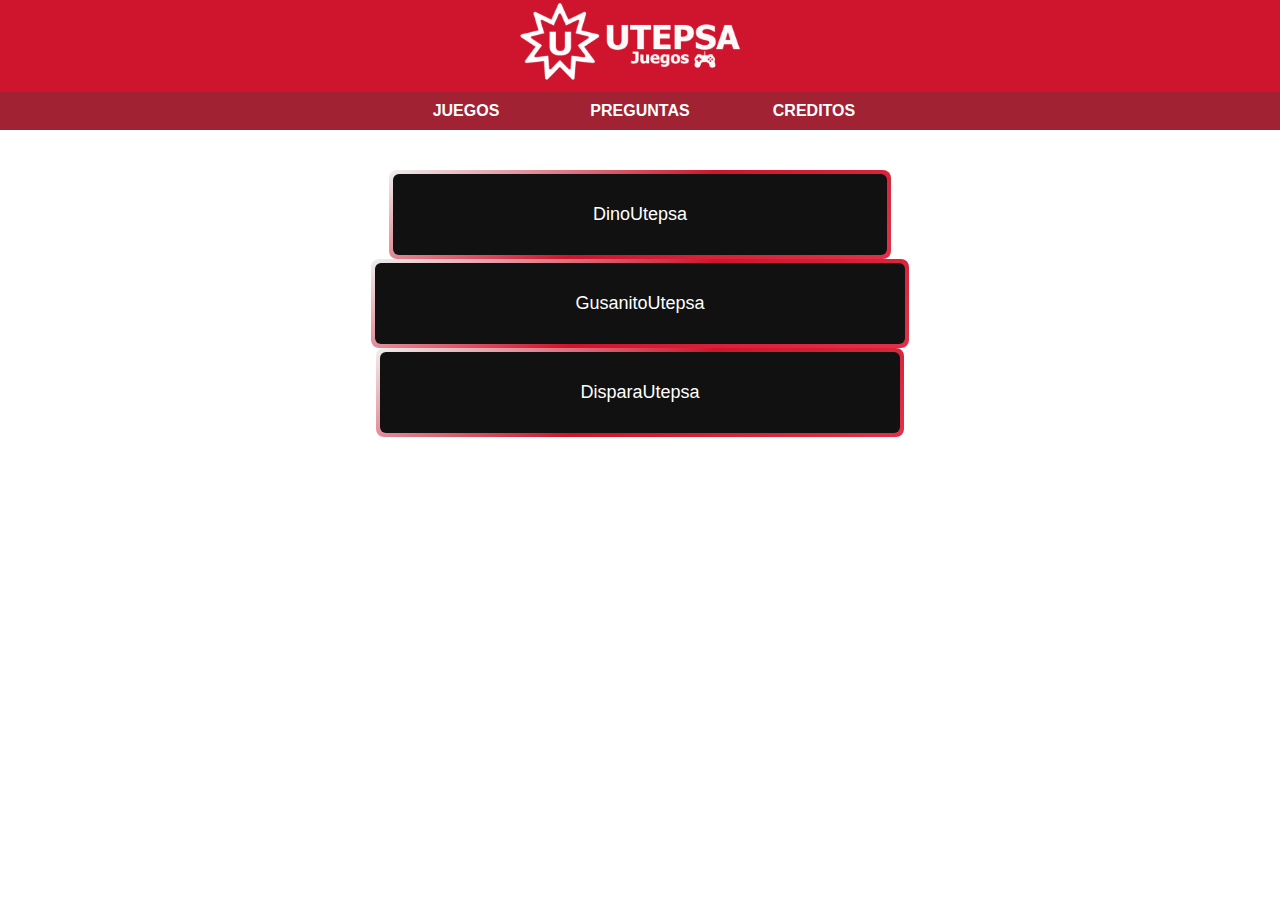
<file: index.html>
<!DOCTYPE html>
<html lang="es">
  <head>
           <title>Pagina sencilla</title>
           <link rel="stylesheet" type="text/css" href="style.css">
           <style>
    button {
      margin: 0 auto;
    }
  </style>
    </head>
    <body>
        <h1> <img src="Images/UTEFRIV.png" alt="utepsalogo" width="245" height="78"> </h1>
        <nav>
            <ul>
                <li> <a href="index.html">JUEGOS</a></li>
                <li> <a href="preguntas.html">PREGUNTAS</a></li>
                <li> <a href="creditos.html">CREDITOS</a></li>
            </ul>
        </nav>
        <h3></h3>
        <button class="btn1" id="miBoton">
            <span>DinoUtepsa</span>
        </button>
      
<script>
    document.getElementById('miBoton').addEventListener('click', function() {
        // Abrir el sitio web en una nueva pestaña
        window.open('https://scratch.mit.edu/projects/1194317801', '_blank');
    });
</script>
        <button class="btn1" id="botonsito">
            <span>GusanitoUtepsa</span>
        </button>
        <script>
    document.getElementById('botonsito').addEventListener('click', function() {
        // Abrir el sitio web en una nueva pestaña
        window.open('https://scratch.mit.edu/projects/1194337717/', '_blank');
    });
</script>
<button class="btn1" id="botonsito2">
            <span>DisparaUtepsa</span>
        </button>
        <script>
    document.getElementById('botonsito2').addEventListener('click', function() {
        // Abrir el sitio web en una nueva pestaña
        window.open('https://scratch.mit.edu/projects/1194144307/', '_blank');
    });
</script>
    </body>
</html>
</file>
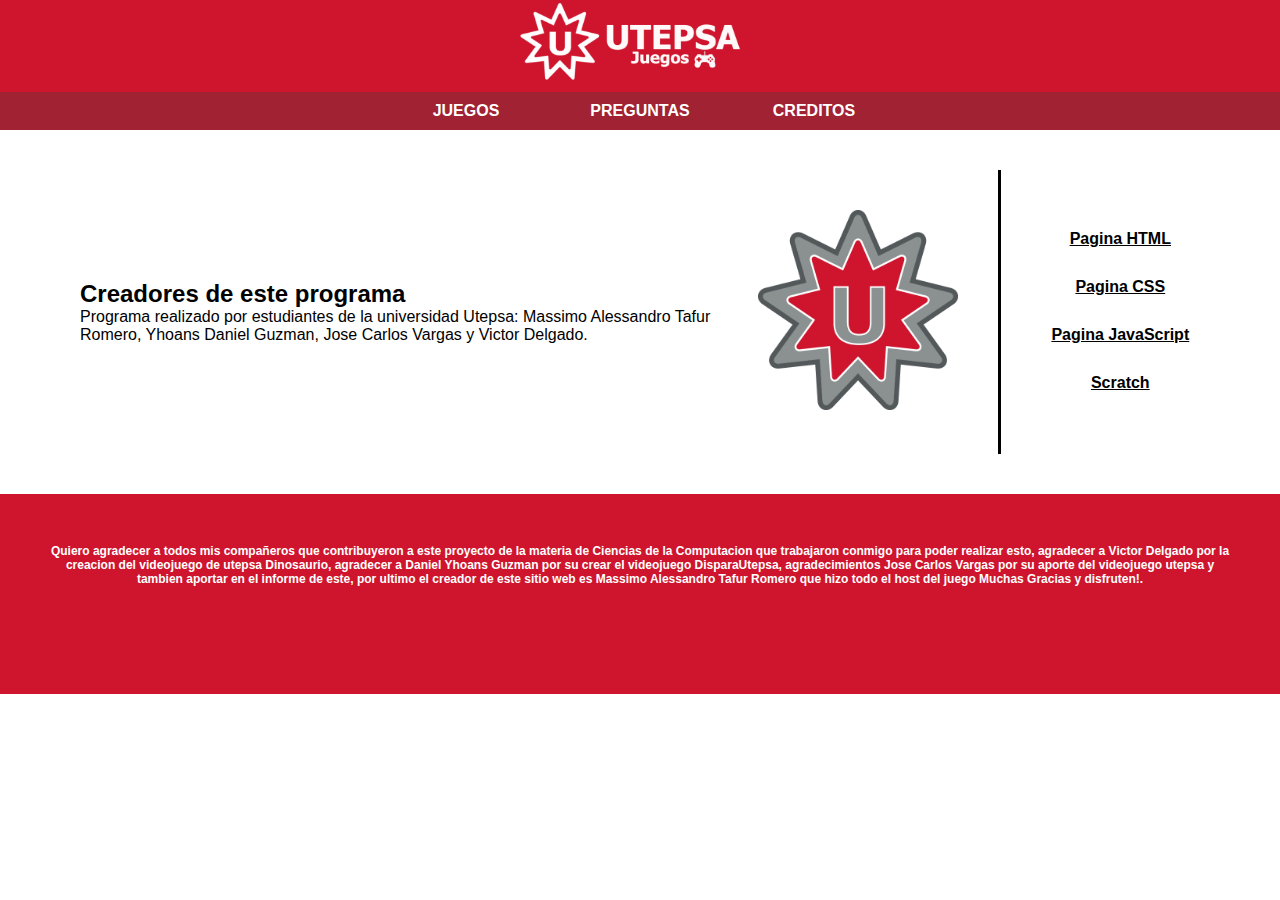
<file: creditos.html>
<!DOCTYPE html>
<html lang="es">
  <head>
           <title>Utepsa Juegos</title>
           <link rel="stylesheet" type="text/css" href="style.css">
    </head>
    <body>
        <h1> <img src="Images/UTEFRIV.png" alt="utepsalogo" width="245" height="78"> </h1>
        <nav>
            <ul>
                <li> <a href="index.html">JUEGOS</a></li>
                <li> <a href="preguntas.html">PREGUNTAS</a></li>
                <li> <a href="creditos.html">CREDITOS</a></li>
            </ul>
        </nav>
        <div>
            <div class="contenido">
            <div class="articulos">
                <div class="secciones">
                   <div>
                       <h2>Creadores de este programa</h2>
                       <p>Programa realizado por estudiantes de la universidad Utepsa: Massimo Alessandro Tafur Romero, Yhoans Daniel Guzman, Jose Carlos Vargas y Victor Delgado.</p>
                   </div>
                   <div><img src="Images/utepsa logo.png" width="200" height="200"></div>
                </div>
            </div>
            <div class="menu-secundario">
                <a href="https://lenguajehtml.com/" target="_blank">Pagina HTML</a>
                <a href="https://lenguajecss.com/" target="_blank">Pagina CSS</a>
                <a href="https://lenguajejs.com/" target="_blank">Pagina JavaScript</a>
                <a href="https://scratch.mit.edu/" target="_blank">Scratch</a>
            </div>
        </div>
        <footer>
            <p> Quiero agradecer a todos mis compañeros que contribuyeron a este proyecto de la materia de Ciencias de la Computacion que trabajaron conmigo para poder realizar esto, agradecer a Victor Delgado por la creacion del videojuego de utepsa Dinosaurio, agradecer a Daniel Yhoans Guzman por su crear el videojuego DisparaUtepsa, agradecimientos Jose Carlos Vargas por su aporte del videojuego utepsa y tambien aportar en el informe de este, por ultimo el creador de este sitio web es Massimo Alessandro Tafur Romero que hizo todo el host del juego Muchas Gracias y disfruten!.</p>
        </footer>
    </body>
</html>
</file>
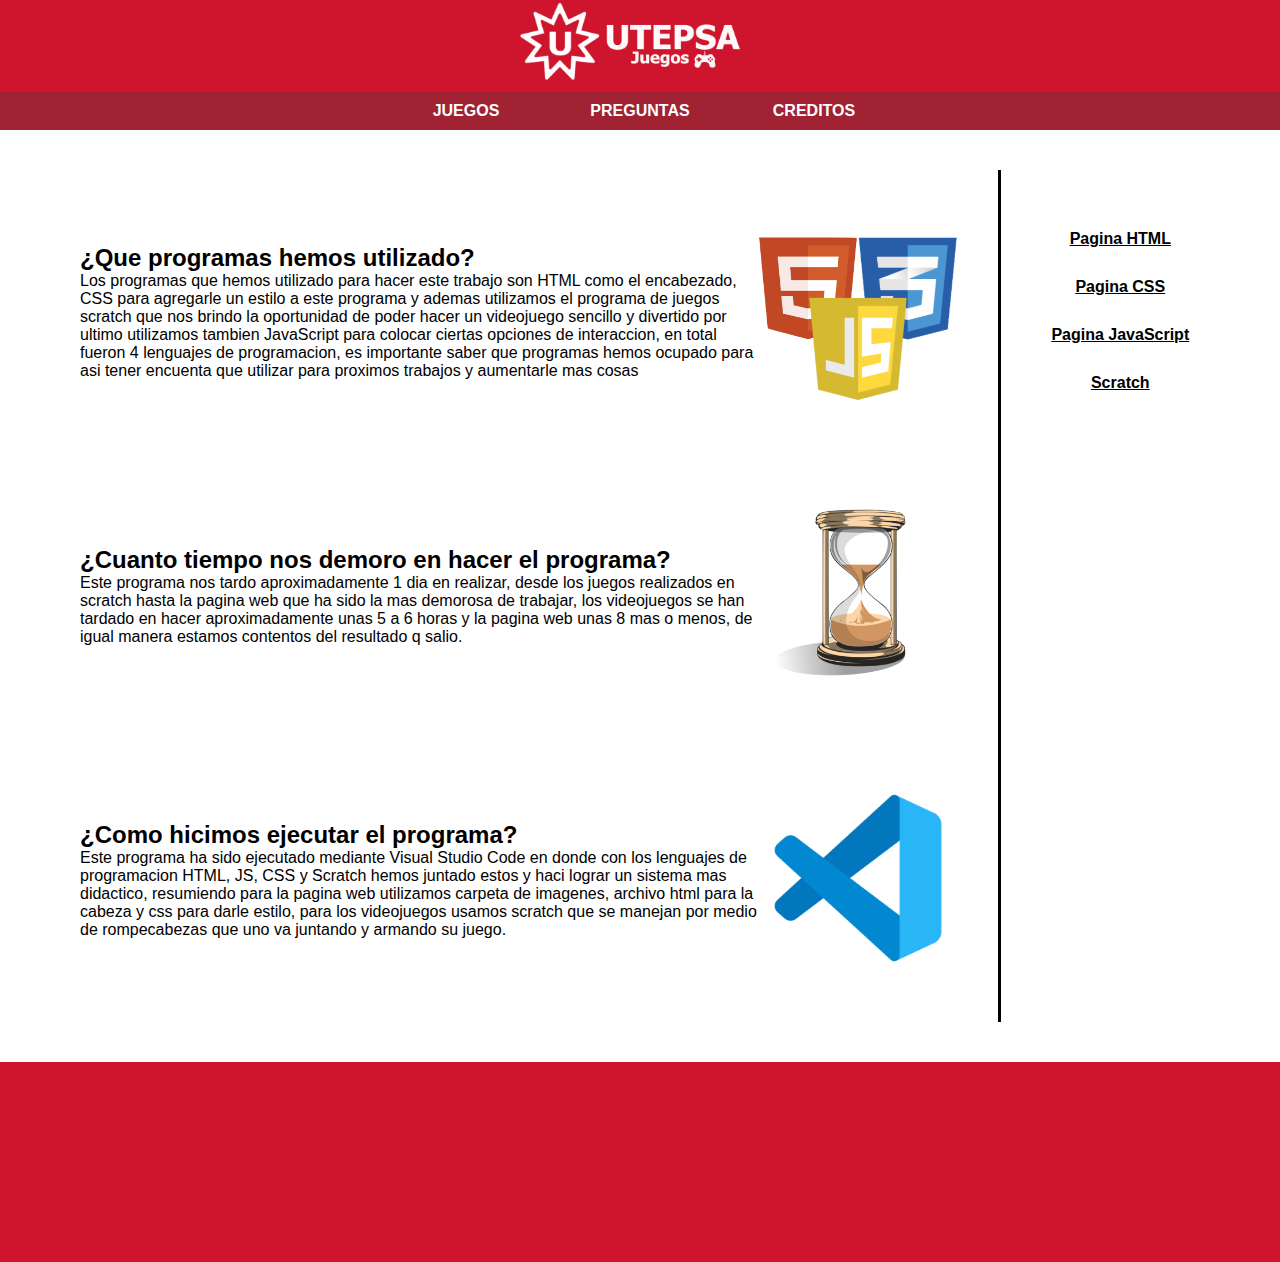
<file: preguntas.html>
<!DOCTYPE html>
<html lang="es">
  <head>
           <title>Pagina sencilla</title>
           <link rel="stylesheet" type="text/css" href="style.css">
    </head>
    <body>
        <h1> <img src="Images/UTEFRIV.png" alt="utepsalogo" width="245" height="78"> </h1>
        <nav>
            <ul>
                <li> <a href="index.html">JUEGOS</a></li>
                <li> <a href="preguntas.html">PREGUNTAS</a></li>
                <li> <a href="creditos.html">CREDITOS</a></li>
            </ul>
        </nav>
        <div>
            <div class="contenido">
            <div class="articulos">
                <div class="secciones">
                   <div>
                       <h2>¿Que programas hemos utilizado?</h2>
                       <p>Los programas que hemos utilizado para hacer este trabajo son HTML como el encabezado, CSS para agregarle un estilo a este programa y ademas utilizamos el programa de juegos scratch que nos brindo la oportunidad de poder hacer un videojuego sencillo y divertido por ultimo utilizamos tambien JavaScript para colocar ciertas opciones de interaccion, en total fueron 4 lenguajes de programacion, es importante saber que programas hemos ocupado para asi tener encuenta que utilizar para proximos trabajos y aumentarle mas cosas</p>
                   </div>
                   <div><img src="Images/LenguajePro.png" width="200" height="200"></div>
                </div>
                <div class="secciones">
                   <div>
                       <h2>¿Cuanto tiempo nos demoro en hacer el programa?</h2>
                       <p>Este programa nos tardo aproximadamente 1 dia en realizar, desde los juegos realizados en scratch hasta la pagina web que ha sido la mas demorosa de trabajar, los videojuegos se han tardado en hacer aproximadamente unas 5 a 6 horas y la pagina web unas 8 mas o menos, de igual manera estamos contentos del resultado q salio.</p>
                   </div>
                   <div><img src="Images/puintoavif.png" width="200" height="200"></div>
                </div>
                <div class="secciones">
                   <div>
                       <h2>¿Como hicimos ejecutar el programa?</h2>
                       <p>Este programa ha sido ejecutado mediante Visual Studio Code en donde con los lenguajes de programacion HTML, JS, CSS y Scratch hemos juntado estos y haci lograr un sistema mas didactico, resumiendo para la pagina web utilizamos carpeta de imagenes, archivo html para la cabeza y css para darle estilo, para los videojuegos usamos scratch que se manejan por medio de rompecabezas que uno va juntando y armando su juego.</p>
                   </div>
                   <div><img src="Images/VisualCod.png" width="200" height="200"></div>
                </div>
            </div>
            <div class="menu-secundario">
                <a href="https://lenguajehtml.com/" target="_blank">Pagina HTML</a>
                <a href="https://lenguajecss.com/" target="_blank">Pagina CSS</a>
                <a href="https://lenguajejs.com/" target="_blank">Pagina JavaScript</a>
                <a href="https://scratch.mit.edu/" target="_blank">Scratch</a>
            </div>
        </div>
        <footer>
                <p></p>
            </footer>
    </body>
</html>
</file>
<file: style.css>
*{
    padding: 0;
    margin: 0;
}
h1 {
    text-align: center;
    background-color: #cf152d;
    color:white;
    padding: 3px;
}
h3 {
    text-align: center;
    background-color: #fff;
    color:white;
    padding: 20px;
}
nav ul{
    background-color: #a02233;
    width: 100%;
    list-style-type: none;
    text-align: center;
}
nav li {
    display: inline-flex;
}
nav a {
    font-weight: bold;
    font-family : Tahoma, Verdana, sans-serif,Times,Serif;
    text-decoration: none;
    color: white;
    padding: 10px;
    width: 150px;

}
nav li:hover{
    background-color: #672730;

}
img {
    width:px;
    height: px;
}
.contenido {
    font-family : Tahoma, Verdana, sans-serif,Times,Serif;
    display: flex;
    margin: 40px;
}
.articulos {
    width: 80%;
    border-right: 3px solid black;
}
.secciones{
    display: flex;
    align-items: center;
    padding: 40px;
}
.menu-secundario {
    margin-top: 60px;
    width: 20%
}
.menu-secundario a {
    display: block;
    text-align: center;
    color: black;
    font-family : Tahoma, Verdana, sans-serif,Times,Serif;
    font-weight: bold;
    margin-bottom: 30px;
}
footer {
    width: 100%;
    height: 200px;
    background-color: #cf152d;
    color: white;
    margin-top: 20px;
    padding: 0%;
}
footer p{
    font-size: 12px;
    font-weight: bold;
    font-family : Tahoma, Verdana, sans-serif,Times,Serif;
    text-align: center;
    padding: 50px
}
button{
    border:0;
    background-image: linear-gradient(
        150deg,
        #9500,
        #cf152d,
        #e13148
    );
    border-radius: 8px;
color: #fff;
display: flex;
flex-direction: column;
font-size: 18px;
padding: 4px;
cursor: pointer;
transition: .3s;
align-items: center;
}

button span{
    background-color: #111;
    padding: 30px 200px;
    border-radius: 6px;
    flex-direction: column;
    transition: .3s;
}
button:hover span {
    background: none;
}
button:active {
    transform: scale(0,9)
}
.btn1 {
    border: 1000px;
    flex-direction: column;
}
</file>
